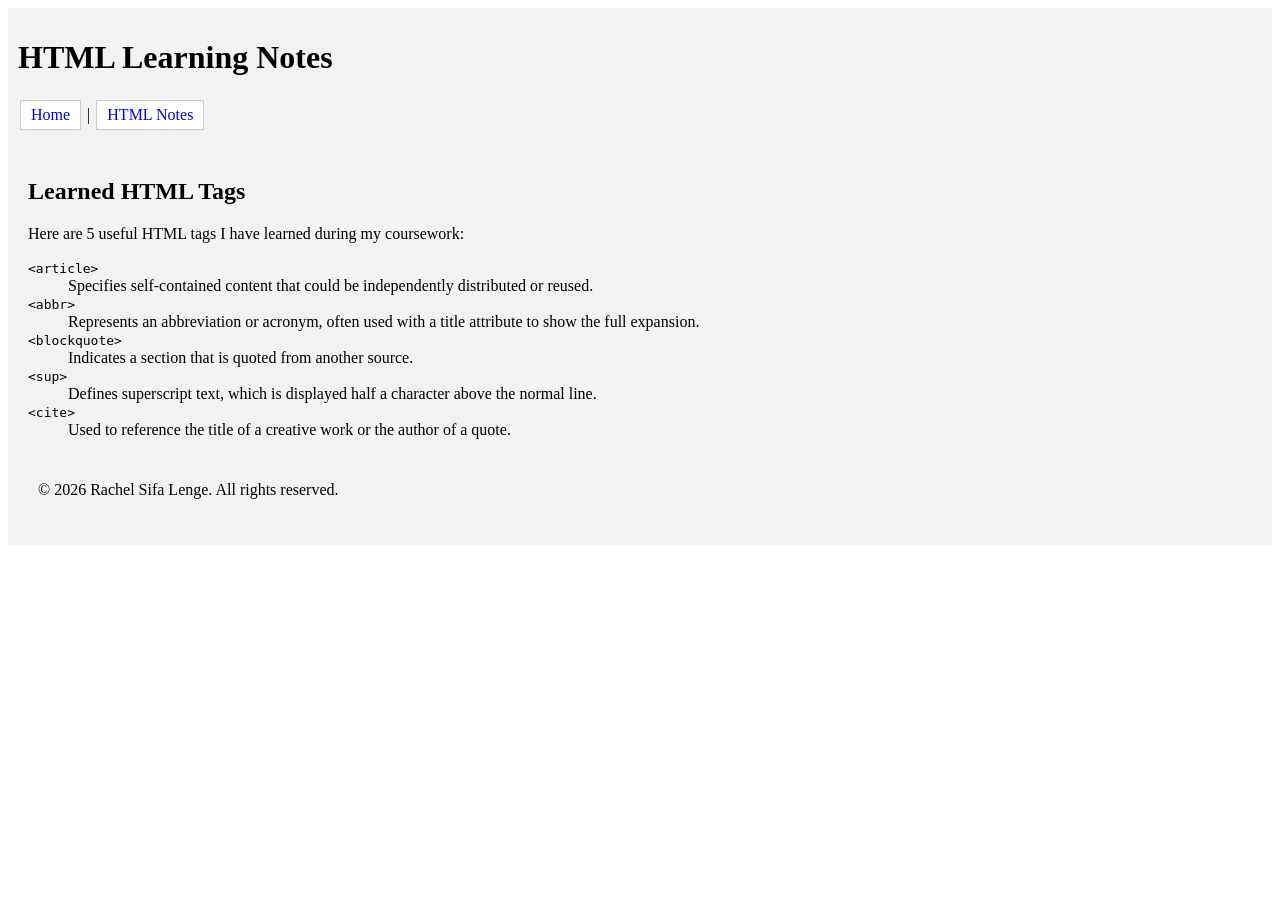
<file: notes.html>
<!DOCTYPE html>
<html lang="en">
<head>
    <meta charset="UTF-8">
    <meta name="viewport" content="width=device-width, initial-scale=1.0">
    <link rel="stylesheet" href="style.css">
    <title>HTML Notes - Rachel Sifa Lenge</title>
</head>
<body>
<head>
    <meta charset="UTF-8">
    <meta name="viewport" content="width=device-width, initial-scale=1.0">
    <title>HTML Notes - Rachel Sifa Lenge</title>
</head>
<body>
<header>
    <h1>HTML Learning Notes</h1>
    <nav>
        <p><a href="index.html">Home</a> | <a href="notes.html">HTML Notes</a></p>
    </nav>  
    <header>
<main>
 <article>  
    <h2>Learned HTML Tags</h2>
    <p>Here are 5 useful HTML tags I have learned during my coursework:</p>
    <dl>
        <dt><code>&lt;article&gt;</code></dt>
        <dd>Specifies self-contained content that could be independently distributed or reused.</dd>
        <dt><code>&lt;abbr&gt;</code></dt>
        <dd>Represents an abbreviation or acronym, often used with a title attribute to show the full expansion.</dd>
        <dt><code>&lt;blockquote&gt;</code></dt>
        <dd>Indicates a section that is quoted from another source.</dd>
        <dt><code>&lt;sup&gt;</code></dt>
        <dd>Defines superscript text, which is displayed half a character above the normal line.</dd>
        <dt><code>&lt;cite&gt;</code></dt>
        <dd>Used to reference the title of a creative work or the author of a quote.</dd>
    </dl>
    </article>
    </main>
    <footer>
<p>&copy; 2026 Rachel Sifa Lenge. All rights reserved.</p>
    </footer>
</body>
</html>
</file>
<file: style.css>
<body {
    font-family: Arial, sans-serif;
    font-size: 18px;
}
header, footer {
    background-color: #f2f2f2;
    padding: 10px;
}

.site-title {
    color: #2c3e50;
}
#my-image {
    box-shadow: 0 0 2px 1px black;
}
ul {
    list-style-type: square;
}

ul li:nth-child(odd) {
    background-color: #e6f2ff;
}
nav ul {
    list-style-type: none;
    padding: 0;
}
nav a {
    text-decoration: none;
    background-color: #ffffff;
    border: 1px solid #ccc;
    padding: 5px 10px;
    display: inline-block;
    margin: 2px;
}

nav a:hover, nav a:focus {
    background-color: #d1e7dd;
}
</file>
